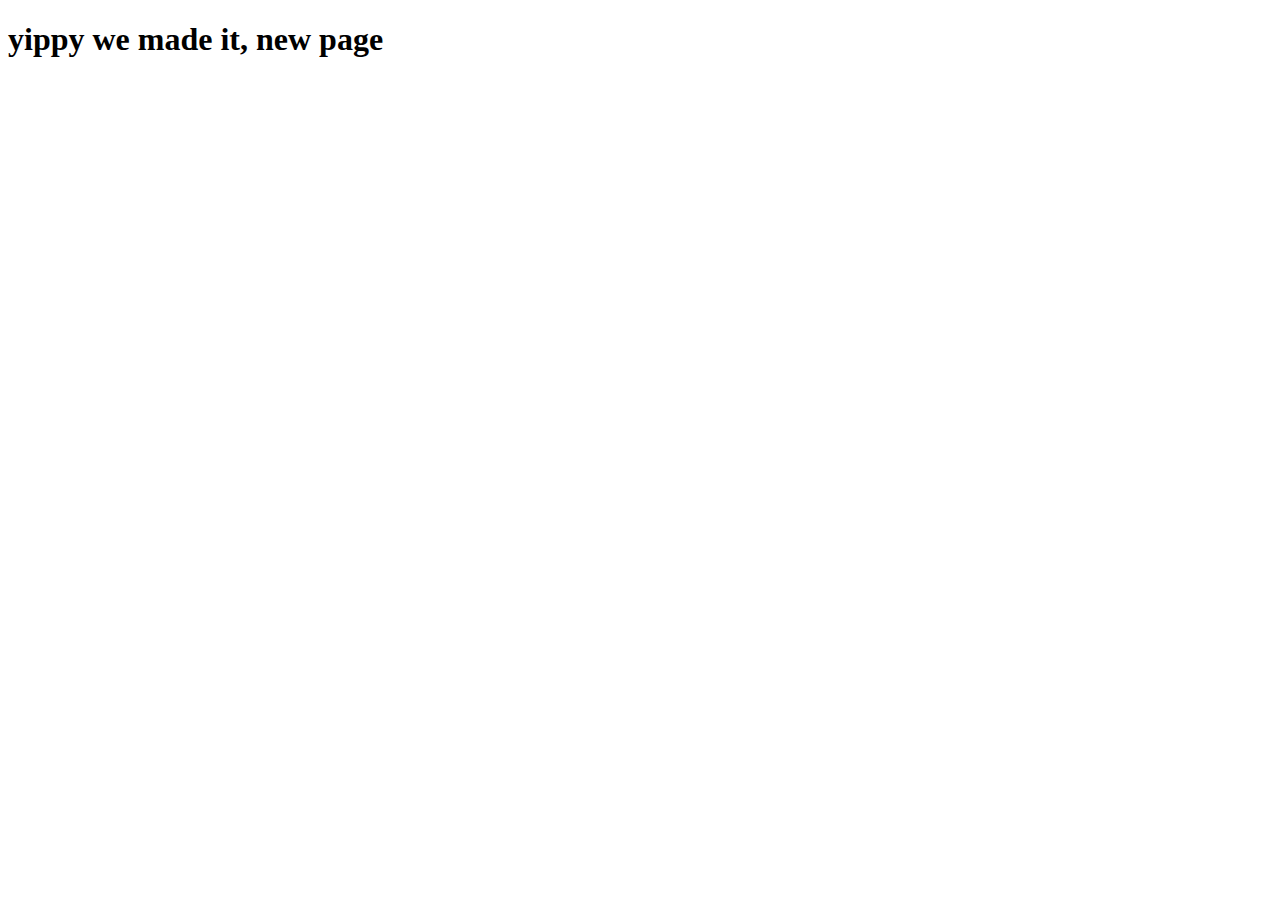
<file: test-page.html>
<!DOCTYPE html>
<html lang="en">
<head>
    <meta charset="UTF-8">
    <meta name="viewport" content="width=device-width, initial-scale=1.0">
    <title>Document</title>
</head>
<body>
    <h1>yippy we made it, new page</h1>
</body>
</html>
</file>
